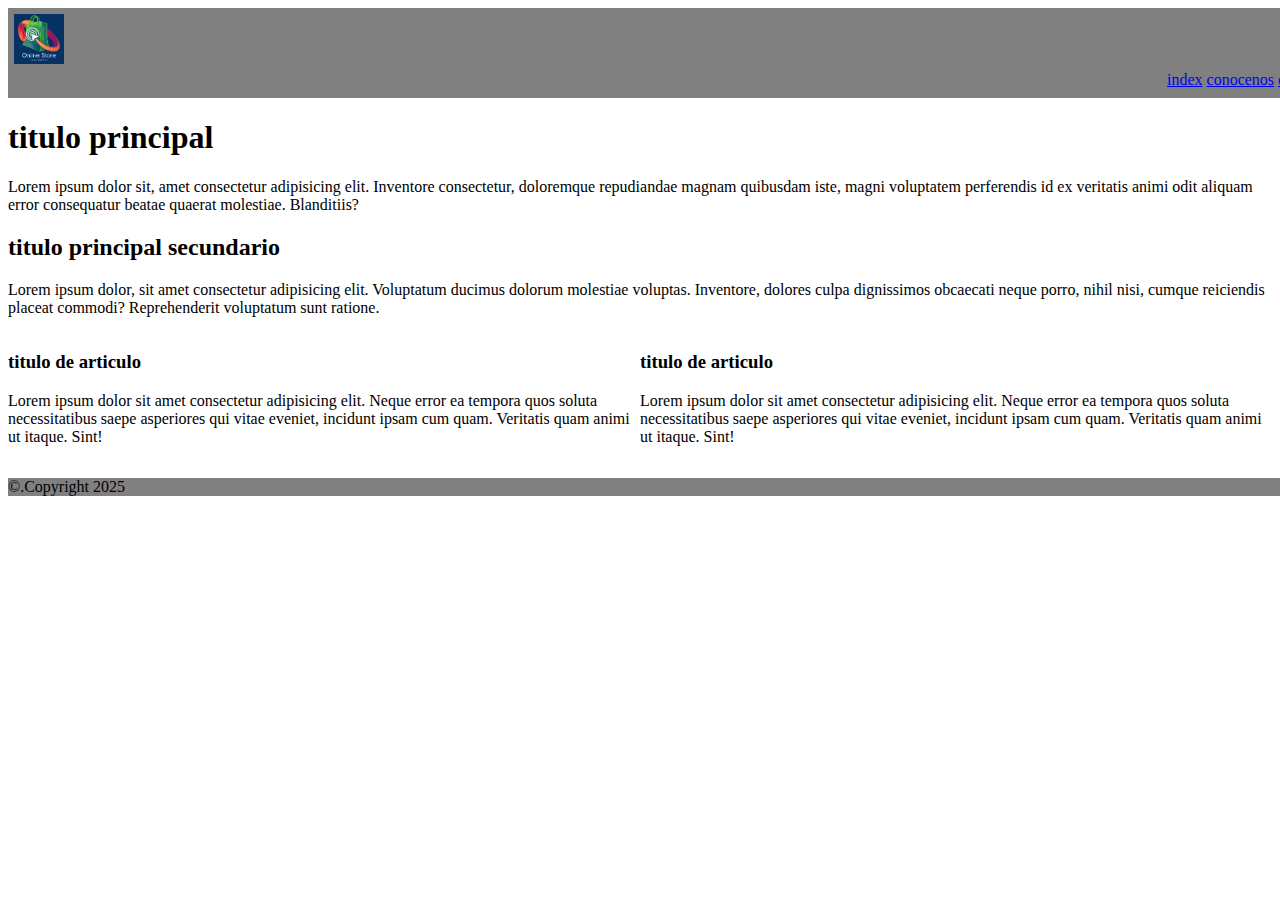
<file: public/index.html>
<!DOCTYPE html>
<html lang="es">
<head>
    <meta charset="UTF-8">
    <meta name="viewport" content="width=device-width, initial-scale=1.0">
    <title>landing page</title>
    <link rel="stylesheet" href="./css/index.css">
</head>
<body>
    <header>

    <nav class="cuadrado">
<img width="50px" src="./media/img/Online Store.png" alt="logo">
       
<table class="elemento">
    <td><a href="index.html">index</a></td>
    <td><a href="conocenos.html">conocenos</a></td>
    <td><a href="cuenta.html">cuenta</a></td>
    <td><a href="carritocompras.html">carritocompras</a></td>




</table>
</head>   
        
        </nav>
      

    </header>



    <section class="contenedor">
<section class="contenido"> 

<main>
<h1>titulo principal</h1>
<p>
 Lorem ipsum dolor sit, amet consectetur adipisicing elit. Inventore consectetur, doloremque repudiandae magnam quibusdam iste, magni voluptatem perferendis id ex veritatis animi odit aliquam error consequatur beatae quaerat molestiae. Blanditiis?  
</p>

<div class="articulos">
<article>
<h2>titulo principal secundario</h3>
<p>
    Lorem ipsum dolor, sit amet consectetur adipisicing elit. Voluptatum ducimus dolorum molestiae voluptas. Inventore, dolores culpa dignissimos obcaecati neque porro, nihil nisi, cumque reiciendis placeat commodi? Reprehenderit voluptatum sunt ratione.
</p>

</article>


<article>

    <section>
        <div>
<h3>titulo de articulo</h3>
<p>
    Lorem ipsum dolor sit amet consectetur adipisicing elit. Neque error ea tempora quos soluta necessitatibus saepe asperiores qui vitae eveniet, incidunt ipsam cum quam. Veritatis quam animi ut itaque. Sint!
</p>
</div>

    <div>
<h3>titulo de articulo</h3>
<p>
Lorem ipsum dolor sit amet consectetur adipisicing elit. Neque error ea tempora quos soluta necessitatibus saepe asperiores qui vitae eveniet, incidunt ipsam cum quam. Veritatis quam animi ut itaque. Sint!
</p>
</div>

</section>


</article>

</div>

</main>

</section>
</section>
    <footer>

        <p id="final">&copy;.Copyright 2025</p>
    </footer>
</body>
</html>
</file>
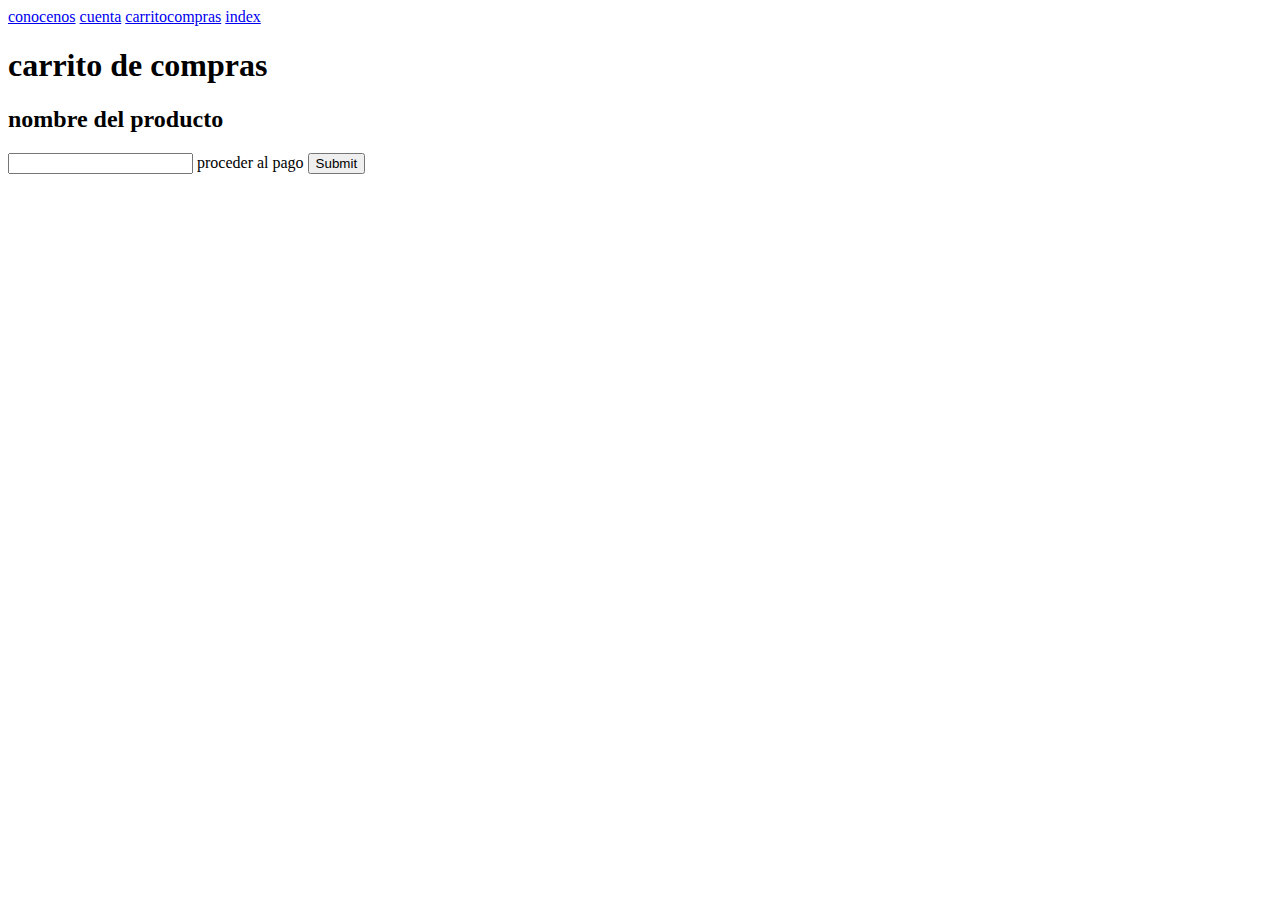
<file: public/carritocompras.html>
<!DOCTYPE html>
<html lang="en">
<head>
    <meta charset="UTF-8">
    <meta name="viewport" content="width=device-width, initial-scale=1.0">
    <title>Document</title>
</head>
<body>
    <a href="conocenos.html">conocenos</a>
   <a href="cuenta.html">cuenta</a>
   <a href="carritocompras.html">carritocompras</a>
   <a href="index.html">index</a>

   <h1>carrito de compras</h1>

<h2>nombre del producto</h2>
<form action="">
 <label for="number"></label>
 <input type="number" name="number" id="number">

<label for="submit">proceder al pago</label>
<input type="submit">

</form>







</body>
</html>
</file>
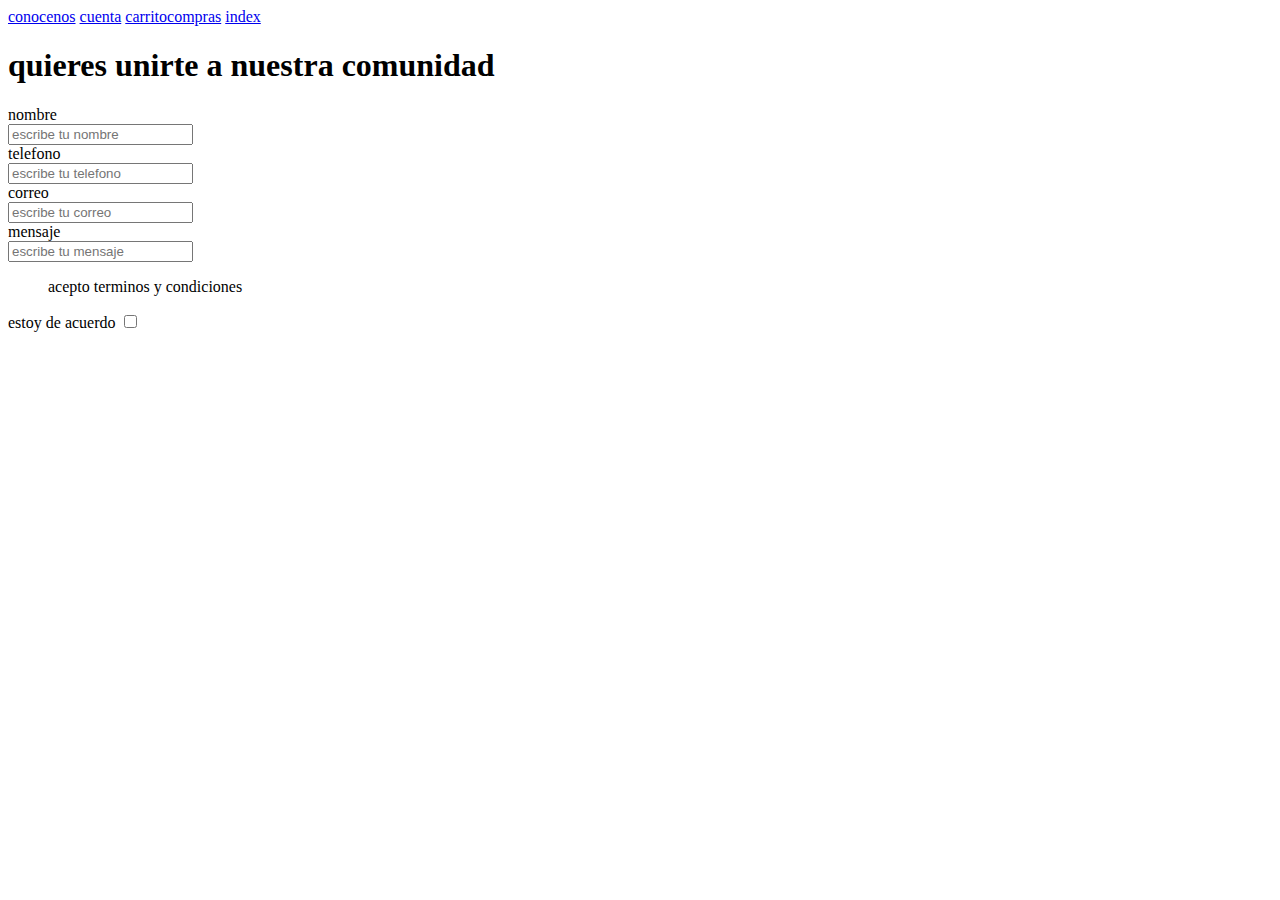
<file: public/conocenos.html>
<!DOCTYPE html>
<html lang="en">
<head>
    <meta charset="UTF-8">
    <meta name="viewport" content="width=device-width, initial-scale=1.0">
    <title>Document</title>
</head>
<body> 
   <a href="conocenos.html">conocenos</a>
   <a href="cuenta.html">cuenta</a>
   <a href="carritocompras.html">carritocompras</a>
   <a href="index.html">index</a>


    <h1>quieres unirte a nuestra comunidad</h1>

    <form action="/formulario" method="get">

    <label id="nombre" for="nombre">nombre</label> <br>
    <input type="text" id="nombre" name="name" placeholder="escribe tu nombre">  <br>

    <label id="telefono" for="telefono">telefono</label> <br>
    <input type="text" id="telefono" name="telefono" placeholder="escribe tu telefono"> <br>
    
    <label id="correo" for="correo">correo</label><br>
    <input type="text" id="correo" name="correo" placeholder="escribe tu correo"> <br>
    
    <label id="mensaje" for="mensaje">mensaje</label><br>
    <input type="text" id="mensaje" name="mensaje" placeholder="escribe tu mensaje"  height="300px">

</form>
 <blockquote> acepto terminos y condiciones</blockquote>
<label for="">estoy de acuerdo</label>
 <input type="checkbox" name="" id="">
</body>
</html>
</file>
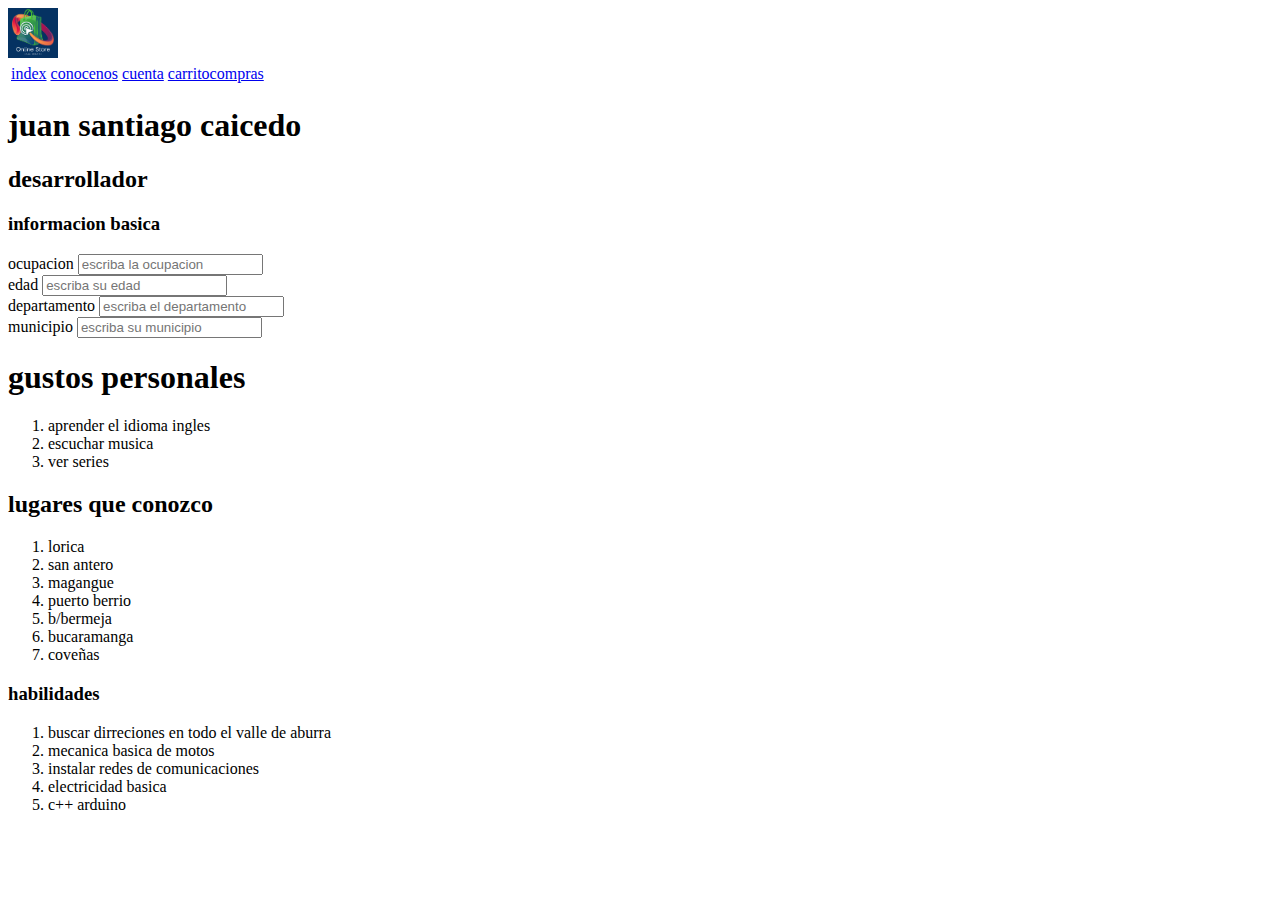
<file: public/cuenta.html>
<!DOCTYPE html>
<html lang="en">
<head>
    <meta charset="UTF-8">
    <meta name="viewport" content="width=device-width, initial-scale=1.0">
    <title>Document</title>

<link rel="stylesheet" href="./css/cuenta.css">
</head>
<body>

    <header>

        <nav class="cuadrado">
    <img width="50px" src="./media/img/Online Store.png" alt="logo">
           
    <table class="elemento">
        <td><a href="index.html">index</a></td>
        <td><a href="conocenos.html">conocenos</a></td>
        <td><a href="cuenta.html">cuenta</a></td>
        <td><a href="carritocompras.html">carritocompras</a></td>
    
    <div>
    <section class="datos">
    
    </table>
    </head>   
   <h1>juan santiago caicedo</h1>
   <h2>desarrollador</h2>
   <h3>informacion basica</h3>

   <form action="/formulario" method="get">

 <label for="ocupacion" id="ocupacion" >ocupacion</label>
 <input type="text" name="ocupacion" id="ocupacion" placeholder="escriba la ocupacion"><br>

 <label for="edad" id="edad" >edad</label>
 <input type="edad" name="edad" id="edad" placeholder="escriba su edad"><br>

 <label for="departamento" id="departamento" >departamento</label>
 <input type="text" name="departamento" id="departamento" placeholder="escriba el departamento"><br>

 <label for="municipio" id="municipio" >municipio</label>
 <input type="text" name="municipio" id="municipio" placeholder="escriba su municipio"><br>


</form>

</div>
<div>

</section>
    
<section class="to me">

<h1>gustos personales</h1>

<ol>
    <li>aprender el idioma ingles</li>
    <li>escuchar musica</li>
    <li>ver series</li>
</ol>
<h2>lugares que conozco</h2>
<ol>
    <li>lorica</li>
    <li>san antero</li>
    <li>magangue</li>
    <li>puerto berrio</li>
    <li>b/bermeja</li>
    <li>bucaramanga</li>
    <li>coveñas</li>



</ol>
<h3>habilidades</h3>
<ol>
 <li>buscar dirreciones en todo el valle de aburra</li>
<li>mecanica basica de motos</li>
<li>instalar redes de comunicaciones</li>
<li>electricidad basica</li>
<li>c++ arduino</li>

</ol>
</section>
</div>
</body>
</html>
</file>
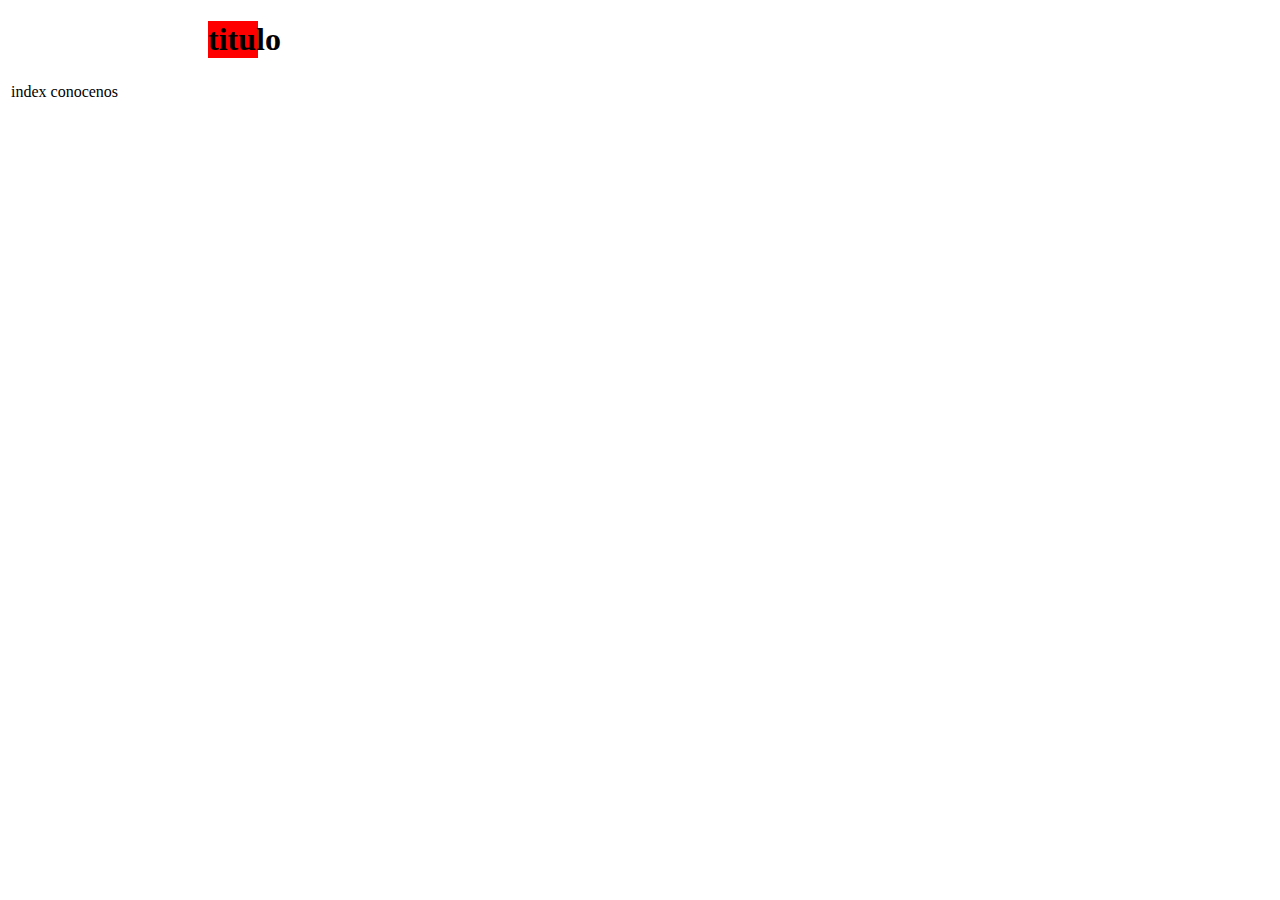
<file: public/pprueba.html>
<!DOCTYPE html>
<html lang="en">
<head>
    <meta charset="UTF-8">
    <meta name="viewport" content="width=device-width, initial-scale=1.0">
    <title>Document</title>
<link rel="stylesheet" href="./css/estilo2.css">

</head>
<body>
    <h1>titulo</h1>


<table>

    <td> <a href="index.html"></a>index</td>
    <td> <a href="conocenos.html"></a>conocenos</td>



</table>
</body>
</html>
</file>
<file: public/css/index.css>
.cuadrado {
    
    position:inherit;
    background-color: gray;
    width: 1500px;
    padding: 6px;


}

.elemento {
    position:relative;
    left: 1150px;
}

nav li {

    position: relative 20px;

}
 

#final {
 background-color:gray; 
   width: 1500px;


}

section  {
    display: flex;

}
</file>
<file: public/css/cuenta.css>
.sombra{
    background-color:gray;
    
}
.datos {
    position:relative;
    left: 1150px;
}
</file>
<file: public/css/estilo2.css>
h1 {
    position: relative;
    left: 200px;
    background-color: red;
    width: 50px;
    right: 500px;
}
</file>
